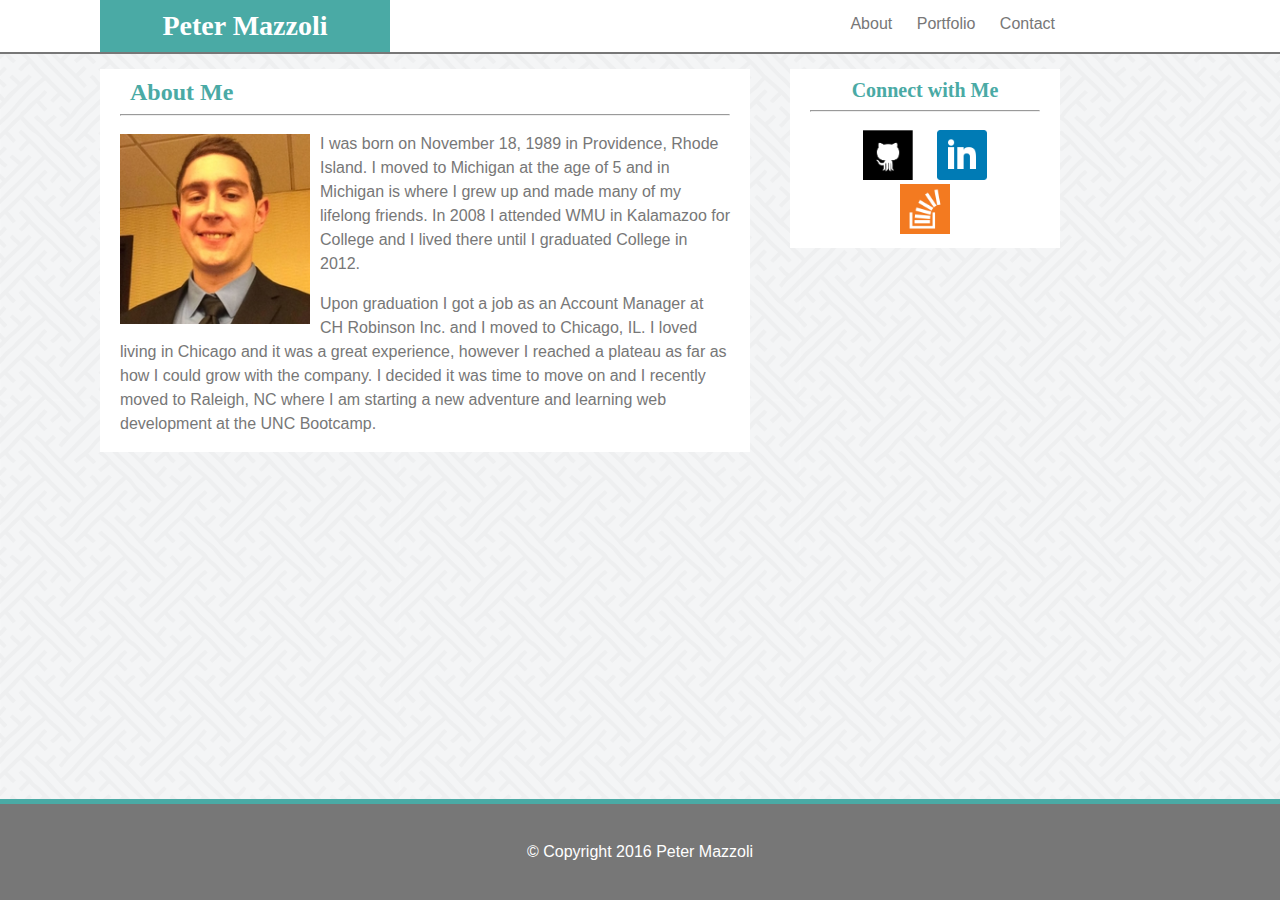
<file: index.html>
<!DOCTYPE html>
<html>

<head>
<title>Peter Mazzoli Index</title>
	<link rel="stylesheet" type="text/css" href="assets/css/style.css">
	<!-- <link rel="stylesheet" type="text/css" href="assets/css/reset.css"> -->
</head>

<body>
<header>
	<h1>Peter Mazzoli</h1>
<nav class="topNav">
	<a href="index.html">About</a>
	<a href="portfolio.html">Portfolio</a>
	<a href="contact.html">Contact</a>
</nav>
</header>
<section class="main">

<div class="content">
<h2>About Me</h2>
<hr>
	<img id="profileImage" src="assets/images/peter_profile.jpg" height="200" width="200"
	alt="Picture of Peter Mazzoli">

	<p>
	I was born on November 18, 1989 in Providence, Rhode Island.  I moved to Michigan at the age of 5 and in Michigan is where I grew up and made many of my lifelong friends. In 2008 I attended WMU in Kalamazoo for College and I lived there until I graduated College in 2012.
	</p>
	<p>
	Upon graduation I got a job as an Account Manager at CH Robinson Inc. and I moved to Chicago, IL.  I loved living in Chicago and it was a great experience, however I reached a plateau as far as how I could grow with the company.  I decided it was time to move on and I recently moved to Raleigh, NC where I am starting a new adventure and learning web development at the UNC Bootcamp.
	</p>
</div>
<div class="socialConnect">
	<h3>Connect with Me</h3>
	<hr>
	<nav class="socialNav">
	<a href="https://github.com/Pmazzoli17" target="_blank">
		<img class="socialLogo" src="assets/images/github_logo.png" alt="Picture of Github Logo">
	</a>
	<a href="https://www.linkedin.com/in/peter-mazzoli-b3547241" target="_blank">
		<img class="socialLogo" src="assets/images/linkedin_logo.png" 
		alt="Picture of Linkedin Logo">
	</a>
	<a href="http://stackoverflow.com/users/6942169/peter-mazzoli" target="_blank">
		<img class="socialLogo" src="assets/images/stackoverflow_logo.png"
		alt="Picture of Stack Overflow Logo">
		</a>
	</nav>
	</div>
</section>

<footer>
<p>&copy; Copyright 2016 Peter Mazzoli</p>
</footer>

</body>

</html>
</file>
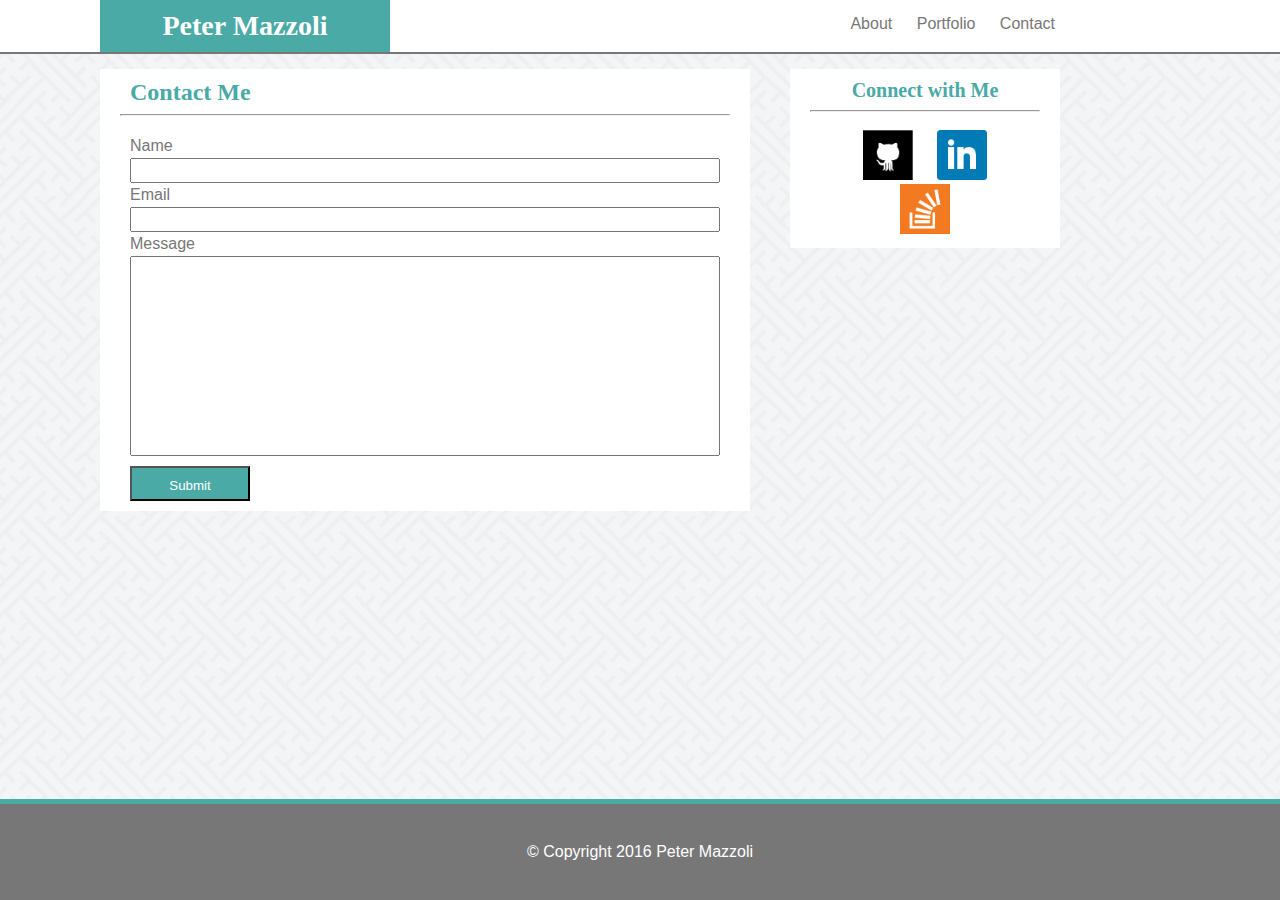
<file: contact.html>
<!DOCTYPE html>
<html>

<head>
<title>Peter Mazzoli Contact</title>
	<link rel="stylesheet" type="text/css" href="assets/css/style.css">
	<!-- <link rel="stylesheet" type="text/css" href="assets/css/reset.css"> -->
</head>

<body>
<header>
	<h1>Peter Mazzoli</h1>
<nav class="topNav">
	<a href="index.html">About</a>
	<a href="portfolio.html">Portfolio</a>
	<a href="contact.html">Contact</a>
</nav>
</header>

<section class="main">
<div class="content">
<h2>Contact Me</h2>
<hr>

<form action="mailto:peter.mazzoli@gmail.com" class="emailForm" method="post">
	Name
<br>
<input type="text" name="name">
<br>
	Email
<br>
<input type="text" name="email">
<br>
	Message
<br>
<input id="message" type="text" name="message">
<input id="submitButton" type="submit" name="Send">
</form>
</div>

<div class="socialConnect">
	<h3>Connect with Me</h3>
	<hr>
	<nav class="socialNav">
	<a href="https://github.com/Pmazzoli17" target="_blank">
		<img class="socialLogo" src="assets/images/github_logo.png" 
		alt="Picture of Github Logo">
	</a>
	<a href="https://www.linkedin.com/in/peter-mazzoli-b3547241" target="_blank">
		<img class="socialLogo" src="assets/images/linkedin_logo.png" 
		alt="Picture of Linkedin Logo">
	</a>
	<a href="http://stackoverflow.com/users/6942169/peter-mazzoli" target="_blank">
		<img class="socialLogo" src="assets/images/stackoverflow_logo.png"
		alt="Picture of Stack Overflow Logo">
		</a>
	</nav>
	</div>
</section>


<footer>
<p>&copy; Copyright 2016 Peter Mazzoli</p>
</footer>

</body>

</html>
</file>
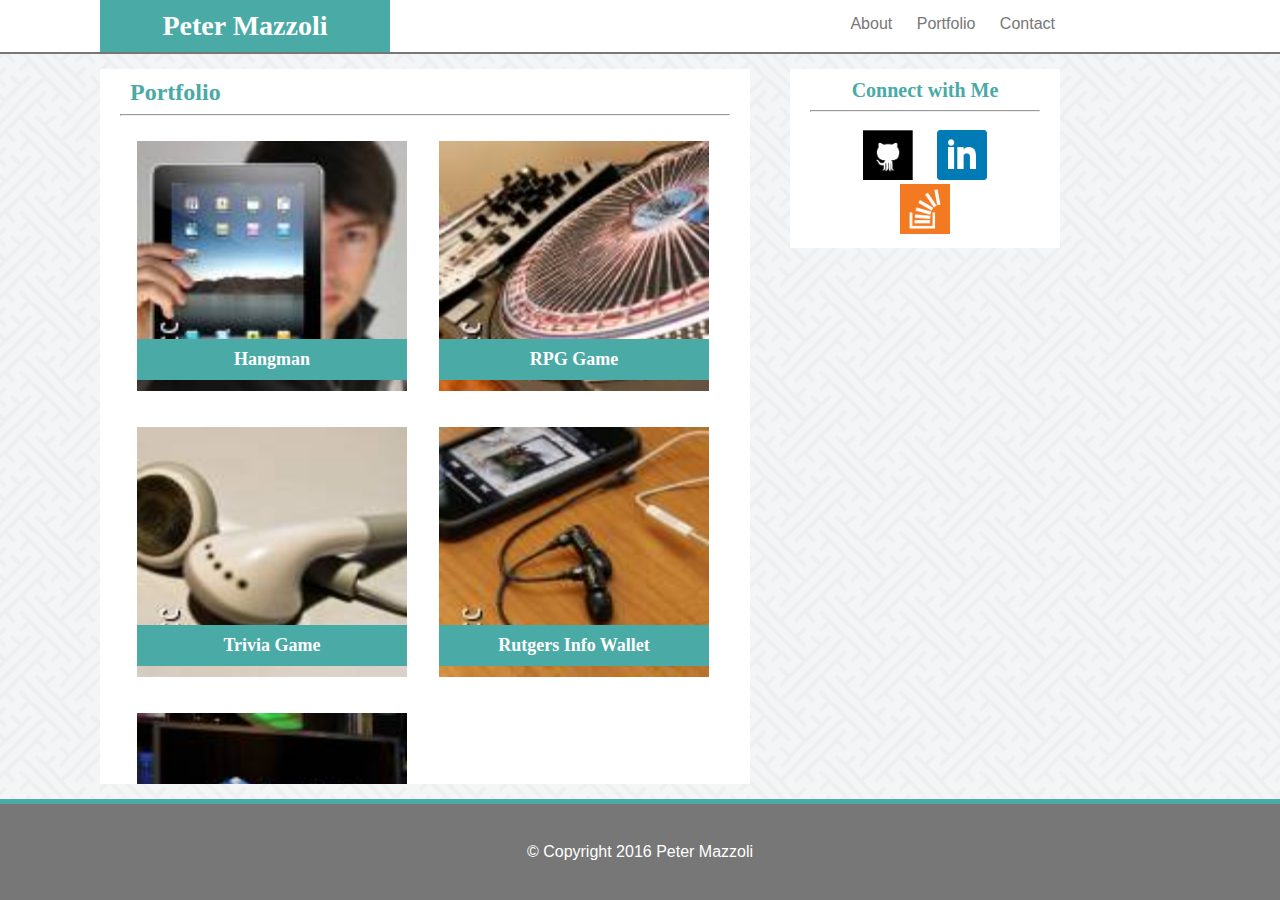
<file: portfolio.html>
<!DOCTYPE html>
<html>

<head>
<title>Peter Mazzoli Portfolio</title>
	<link rel="stylesheet" type="text/css" href="assets/css/style.css">
	<!-- <link rel="stylesheet" type="text/css" href="assets/css/reset.css"> -->
</head>

<body>
<header>
	<h1>Peter Mazzoli</h1>
<nav class="topNav">
	<a href="index.html">About</a>
	<a href="portfolio.html">Portfolio</a>
	<a href="contact.html">Contact</a>
</nav>
</header>
<section class="main">

<div class="content">
	<h2>Portfolio</h2>
	<hr>
<table>
	<tbody>
		<tr>
		<td><img src="assets/images/Hangman.jpeg" alt="Picture of Hangman">
		<h3>Hangman</h3>
		</td>	
		<td><img src="assets/images/RPG_Game.jpeg" alt="Picture of RPG Game">
		<h3>RPG Game</h3>
		</td>	
		</tr>
		<tr>
		<td><img src="assets/images/Trivia_Game.jpeg" alt="Picture of Trivia Game">
		<h3>Trivia Game</h3>
		</td>	
		<td><img src="assets/images/Rutgers_Info_Wallet.jpeg" alt="Picture of Rutgers Info Wallet">
		<h3>Rutgers Info Wallet</h3>
		</td>	
		</tr>
		<tr>
		<td><img src="assets/images/Rock_Paper_Scissors.jpeg" alt="Picture of Rock Paper Scissors">
		<h3>Rock Paper Scissors</h3>
		</td>
		</tr>
	</tbody>
</table>
</div>

<div class="socialConnect">
	<h3>Connect with Me</h3>
	<hr>
	<nav class="socialNav">
	<a href="https://github.com/Pmazzoli17" target="_blank">
		<img class="socialLogo" src="assets/images/github_logo.png" 
		alt="Picture of Github Logo">
	</a>
	<a href="https://www.linkedin.com/in/peter-mazzoli-b3547241" target="_blank">
		<img class="socialLogo" src="assets/images/linkedin_logo.png" 
		alt="Picture of Linkedin Logo">
	</a>
	<a href="http://stackoverflow.com/users/6942169/peter-mazzoli" target="_blank">
		<img class="socialLogo" src="assets/images/stackoverflow_logo.png"
		alt="Picture of Stack Overflow Logo">
		</a>
	</nav>
	</div>
</section>

<footer>
<p>&copy; Copyright 2016 Peter Mazzoli</p>
</footer>

</body>

</html>
</file>
<file: assets/css/style.css>
html {
	height: 100%;
	width: 100%;
	background-image: url("../images/sayagata-400px.png");
	background-repeat: repeat;
}

body {
	font-family: "Arial", "Helvetica Neue", Helvetica, sans-serif;
    color:#777777;
    margin: 0;
    display: flex;
    flex-direction: column;
}

header {
    background-color: #ffffff;
    border-bottom: 2px solid #777777;
    overflow: auto;
}

h1 {
	background-color: #4aaaa5;
	color: #ffffff;
	text-align: center;
	font-size: 28px;
	width: 290px;
	padding: 10px;
	float: left;
	margin-bottom: 0;
	margin-top: 0;
	margin-left: 100px;
}

h2 {
	font-size: 24px;
	padding: 10px 10px 0px 10px;
	margin-bottom: 0;
	margin-top: 0;
}
h3 {
	font-size: 20px;
	padding: 10px 10px 0px 10px;
	margin: 0;
}

h2, h3 {
	color: #4aaaa5;
}
h1, h2, h3 {
	font-family: "Georgia", Times, "Times New Roman", serif;
}
p, form {
	line-height: 1.5;
}
a {
	color: #777777;
	padding: 10px;
	text-decoration: none;
}
footer {
	background-color: #777777;
	color: #ffffff;
	text-align: center;
	padding: 20px;
	border-top: 5px solid #4aaaa5;
	clear: both;
}
input {
	height: 25px;
	width: 100%;
}
td {
	padding: 15px;
	position: relative;
}
td img{
	height: 250px;
	width: 270px;
}
td h3 {
	background-color: #4aaaa5;
	color: #ffffff;
	text-align: center;
	font-size: 18px;
	position: absolute;
	padding: 10px 0px 10px 0px;
	bottom: 15px;
	left: 0;
	right: 0;
	margin: 15px;
}
.topNav {
	padding: 15px;
	margin-right: 200px;
	float: right;
}
.topNav a:hover {
	background-color: #4aaaa5;
	color: #ffffff;
}
.main {
	width: 960px;
	clear: both;
	overflow: auto;
	margin: 15px 100px 15px 100px;
	flex: 1;
}
.content {
	width: 650px;
	float: left;
	padding-right: 20px;
	padding-left: 20px;
	
}
.socialConnect {
	width: 270px;
	float: right;
	text-align: center;
	padding: 0px 20px 0px 20px;
}
.socialLogo {
	height: 50px;
	width: 50px;
}
.socialLogo:hover {
	height: 60px;
	width: 60px;
}
.socialConnect, .content, .topNav {
	background-color: white;
}
.socialNav, .emailForm {
	padding: 10px;
}

#profileImage {
	float: left;
	padding-right: 10px;
	padding-top: 10px;
}
#message {
	height: 200px;
}
#submitButton {
	background-color: #4aaaa5;
	color: #ffffff;
	height: 35px;
	width: 120px;
	padding: 10px;
	margin-top: 10px;
}
* {
  -webkit-box-sizing: border-box;
     -moz-box-sizing: border-box;
          box-sizing: border-box;
          margin: 5;
}
html, body {
	height: 100%;
}
.wrapper {
	min-height: 100%;
	height: auto !important; /* This line and the next line are not necessary unless you need IE6 support */
	height: 100%;
	margin: 0 auto -155px; /* the bottom margin is the negative value of the footer's height */
}
.footer, .push {
	height: 155px; /* .push must be the same height as .footer */
}
</file>
